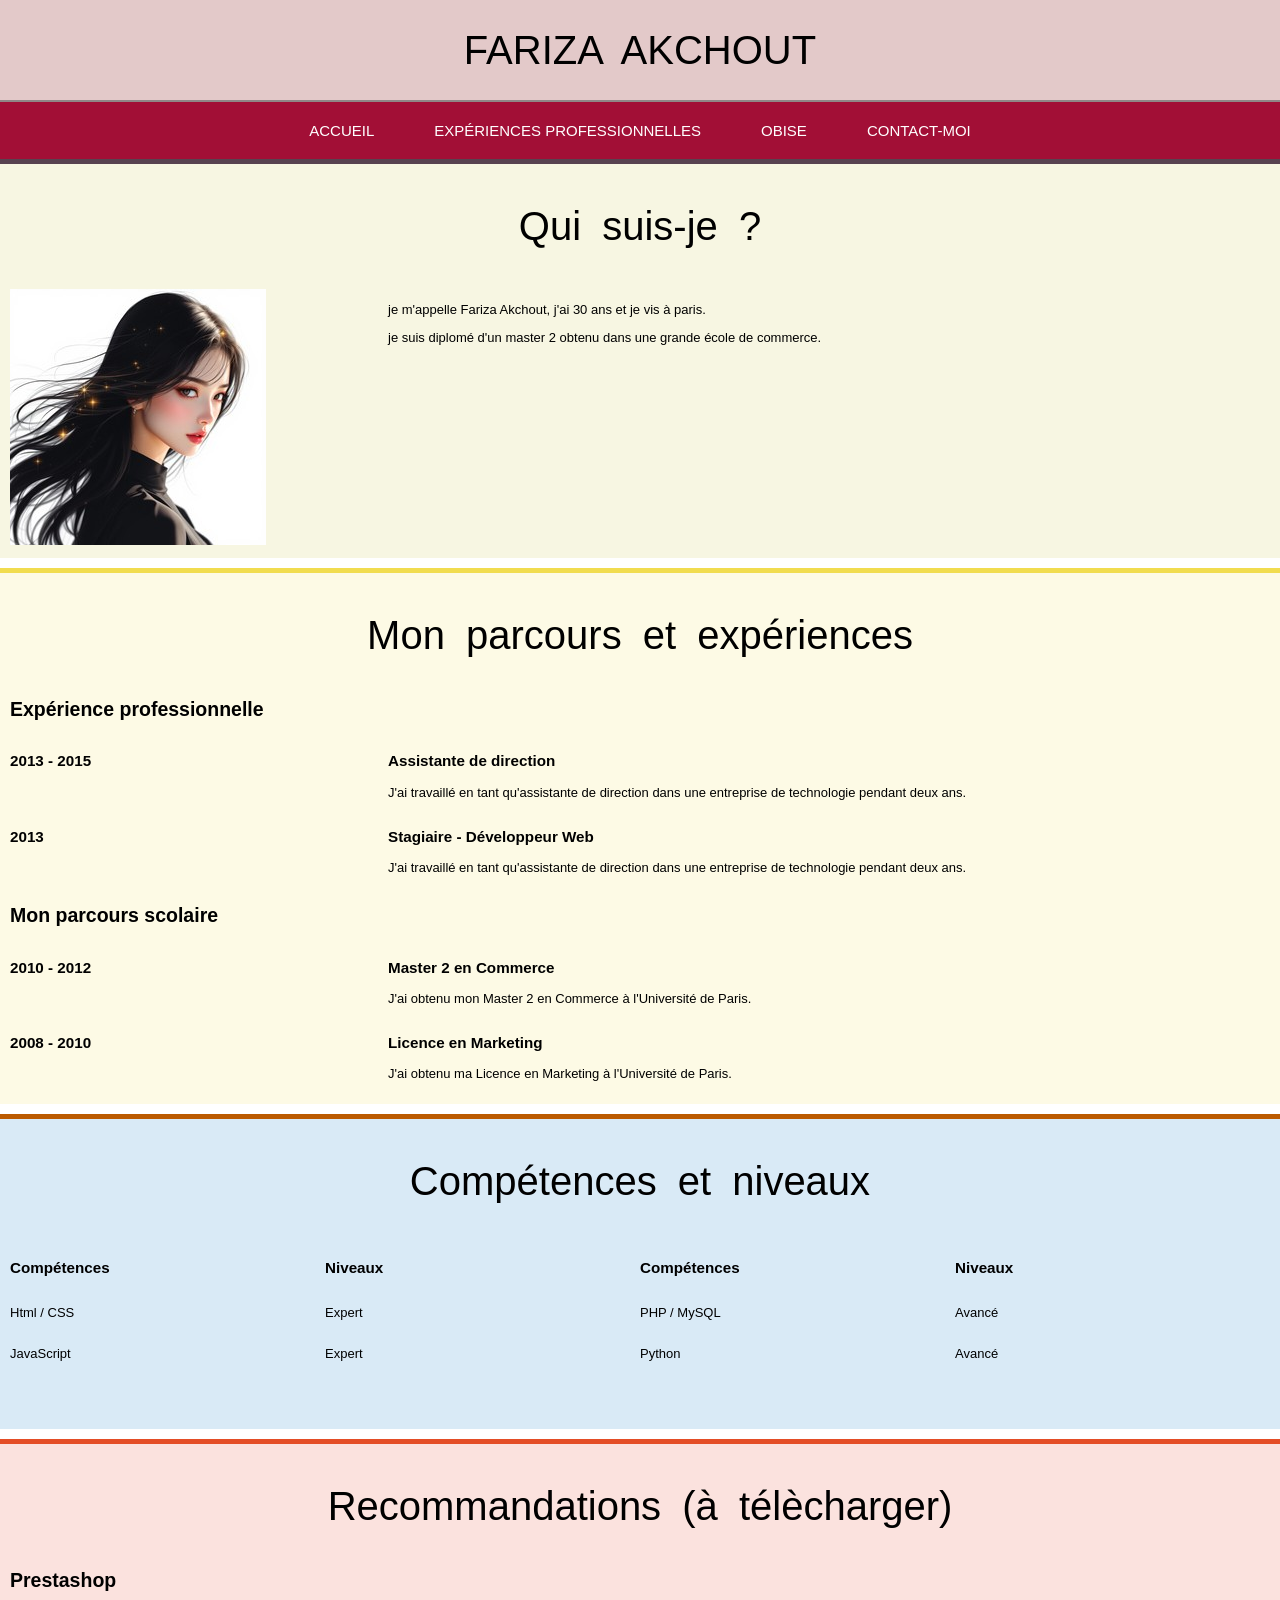
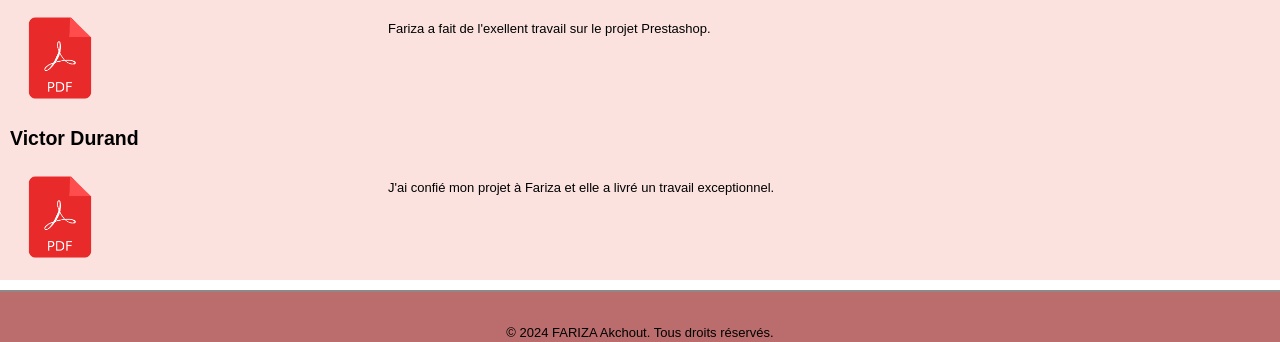
<file: index.html>
<!DOCTYPE html>
<html lang="fr">
<head>
    <meta charset="UTF-8">
    <meta name="viewport" content="width=device-width, initial-scale=1.0">
    <meta name="description" content="présentation de FARIZA AKCHOUT, CV ">
    <link rel="stylesheet" href="style.css">
    <title>Mon CV en ligne</title>
</head>
<body>
    <header>
      <h1>FARIZA AKCHOUT</h1>
    </header>
    <nav>
        <div class="table">
        <ul>
            <li class="menu-ind">
                <a href="index.html">Accueil</a>
            </li>
            <li class="menu-exp">
                <a href="experiance pro.html">Expériences professionnelles</a>
            </li>
            <li class="menu-obi">
                <a href="obise.html">Obise</a>
            </li>
            <li class="menu-com">
                <a href="Contact.html">Contact-moi</a>
            </li>    
        </ul>
        </div>
    </nav>
    <article>
        <section class="présentation">
            <div class="sec"> 
              <h1>Qui suis-je ?</h1>
              <div class="left">
                <img src="StockCake-Portrait_d'anime_élégant-2085496-small.jpg" alt="fariza photo">
                </div>  
              <div class="right">
                <p>je m'appelle Fariza Akchout, j'ai 30 ans et je vis à paris.</p>
                <p>je suis diplomé d'un master 2 obtenu dans une grande école de commerce.</p>
              </div>
            </div>
        </section>
        <section class="parcours">
            <h1>Mon parcours et expériences</h1>
            <div class="sec">
                <h2>Expérience professionnelle</h2>
                <div class="exp">
                    <div class="left">
                        <h3>2013 - 2015</h3>
                    </div>
                    <div class="right">
                        <h3>Assistante de direction</h3>
                        <p>J'ai travaillé en tant qu'assistante de direction dans une entreprise de technologie pendant deux ans.</p>
                    </div>
                </div>
                <div class="exp">
                    <div class="left">
                        <h3>2013</h3>
                    </div>
                    <div class="right">
                        <h3>Stagiaire - Développeur Web</h3>
                        <p>J'ai travaillé en tant qu'assistante de direction dans une entreprise de technologie pendant deux ans.</p>
                    </div>
                </div>
            </div>
            <div class="sec">
                <h2>Mon parcours scolaire</h2>                 
                <div class="exp">
                    <div class="left">
                        <h3>2010 - 2012</h3>
                    </div>
                    <div class="right">
                        <h3>Master 2 en Commerce</h3>
                        <p>J'ai obtenu mon Master 2 en Commerce à l'Université de Paris.</p>
                    </div>
                </div>
                <div class="exp">
                    <div class="left">
                        <h3>2008 - 2010</h3>
                    </div>
                    <div class="right">
                        <h3>Licence en Marketing</h3>
                        <p>J'ai obtenu ma Licence en Marketing à l'Université de Paris.</p>
                    </div>
                </div>
            </div>
        </section>
        <section class="competence">
            <h1>Compétences et niveaux</h1>
            <div class="sec">
                <div class="cleft">
                    <div class="sous">
                        <div class="sousleft"><h3>Compétences</h3></div>
                        <div class="sousright"><h3>Niveaux</h3></div>
                    </div>
                    <div class="sous">
                        <div class="sousleft"><p>Html / CSS</p></div>
                        <div class="sousright"><p>Expert</p></div>
                    </div>
                    <div class="sous">
                        <div class="sousleft"><p>JavaScript</p></div>
                        <div class="sousright"><p>Expert</p></div>
                    </div>
                </div>  
                <div class="cright">
                    <div class="sous">
                        <div class="sousleft"><h3>Compétences</h3></div>
                        <div class="sousright"><h3>Niveaux</h3></div>
                    </div>
                    <div class="sous">
                        <div class="sousleft"><p>PHP / MySQL</p></div>
                        <div class="sousright"><p>Avancé</p></div>
                    </div>
                    <div class="sous">
                        <div class="sousleft"><p>Python</p></div>
                        <div class="sousright"><p>Avancé</p></div>
                    </div>
                </div>
            </div>
        </section>
        <section class="recomandation">
            <h1>Recommandations (à télècharger)</h1>
           <div class="sec">
              <div class="reco">
                <h2>Prestashop</h2>
                <div class="left">
                    <a href="Letter.pdf" target="_blank"> <img src="vecteezy_pdf-png-icon-red-and-white-color-for_23234824.png" alt="" height="100" width="100"></a>
                </div>
                <div class="right">
                    <p>Fariza a fait de l'exellent travail sur le projet Prestashop.</p>
                </div>
              </div>
             <div class="reco">
                <h2>Victor Durand</h2>
                <div class="left">
                    <a href="Letter.pdf" target="_blank"> <img src="vecteezy_pdf-png-icon-red-and-white-color-for_23234824.png" alt="" height="100" width="100"></a>
                </div>
                <div class="right">
                    <p>J'ai confié mon projet à Fariza et elle a livré un travail exceptionnel.</p>
                </div>
              </div>
           </div>
        </section>
    </article>
    <footer>
        <p>© 2024 FARIZA Akchout. Tous droits réservés.</p>
    </footer>  
 </body>
</html>
</file>
<file: style.css>
body {font-family: "century gothic", Colibri, sans-serif;
    font-size: 13px;
    margin: 0px;
    padding: 0px;}
 h1 {font-size: 40px;
     font-weight: normal;
     text-align: center;
     word-spacing: 10px;}
header {height: 100px;
        display: flex;
        justify-content: center;
        align-items: center;
        background-color: #e3c9c9;
        border-bottom: 2px solid #908787;
        border-top: 2px solid #908787
        margin-bottom: 20px;}
nav { width: 100%;
      background-color: #a20f36;}        
nav ul {margin: 0px;
        padding: 0px;
        display: flex;
        justify-content: center;}
nav li {list-style-type: none;}
nav a   {display: inline-block;
         text-decoration: none;
         padding: 20px 30px;
         text-transform: uppercase;
         font-size: 15px;
         color: #fff;}
.table {display:  table;
         margin: 0 auto;}
 footer {height: 30px;
         padding-top: 20px;
         text-align: center;
         background-color: #bb6c6c;
         border-top: 2px solid #908787;}
.menu-ind:hover, .présentation{border-top: 5px solid #584250;
              background-color: rgba(200, 193, 64, 0.15);}
.menu-exp:hover, .parcours{border-top: 5px solid #f1dc4f;
              background-color: rgba(241, 220, 79, 0.15);}
.menu-obi:hover, .competence{border-top: 5px solid #bb5a00;
              background-color: rgba(0, 112, 192, 0.15);}
.menu-com:hover, .recomandation{border-top: 5px solid #e44d26;
              background-color: rgba(228, 60, 38, 0.15);}
nav li:hover a {padding: 15px 30px 20px 30PX;}
section {width: 100%;
         min-height: 300px;
         padding-bottom: 10px;
         margin-bottom: 10px;}
.sec {margin: 0px 10px;}
.left {float: left;
       width: 30%;}
.right {float: right;
        width: 70%;}
.cleft, .cright, .sousleft, .sousright {width: 50%;
                                       float: left;}  
.sec::after, .exp::after, .reco::after {content: "";
                                        display: table;
                                        clear: both;}                                             

@media screen and (max-width: 780px) { header {height: 50px;}
    h1 {font-size: 30px;
        margin: 20px 0 0 0;}
    nav li a {font-size: 12px;
                padding: 10px;}
    nav li:hover a {padding: 5px 10px 10px 10PX;}}
</file>
